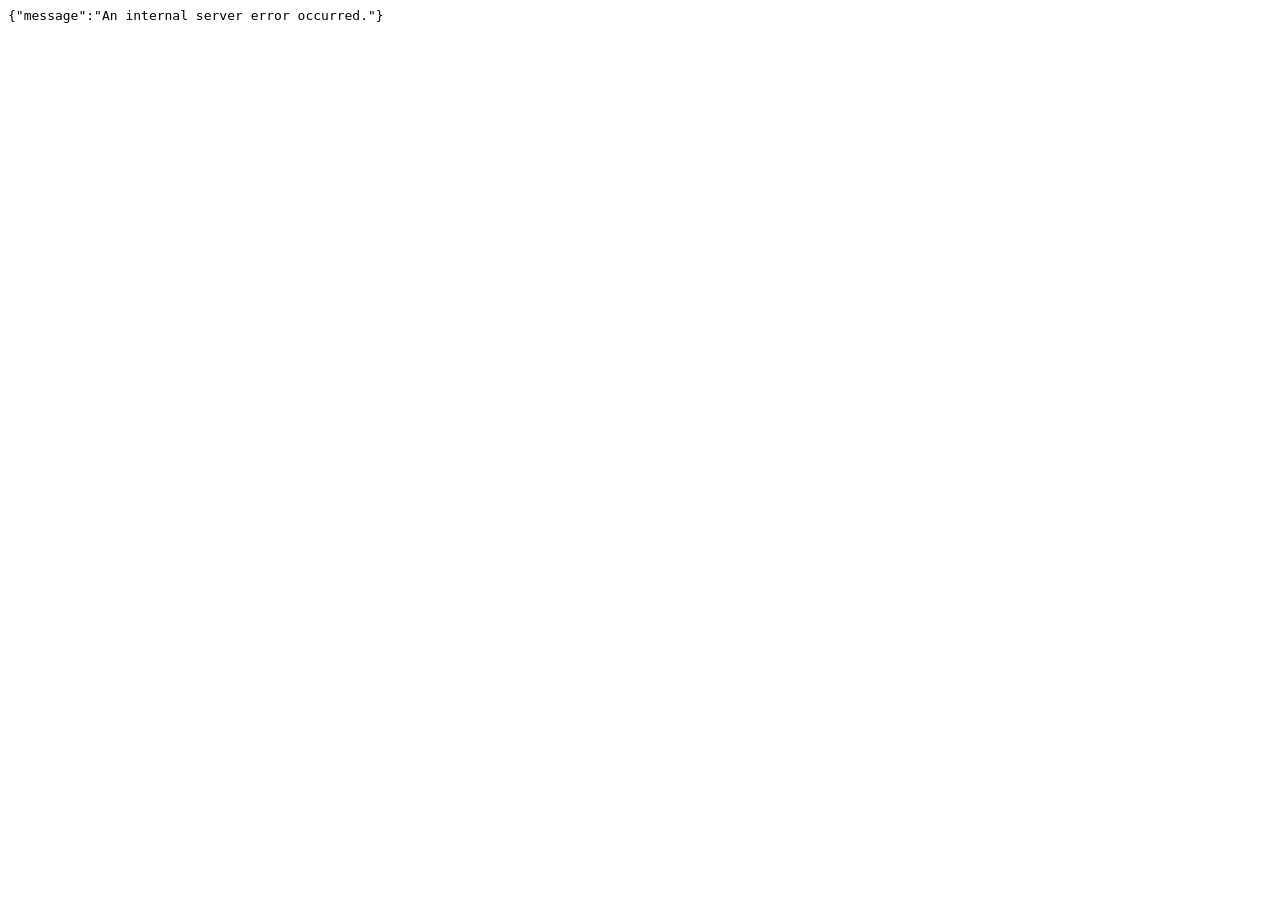
<file: docs/pages/privacy.html>
<html><head><style>body {transition: opacity ease-in 0.2s; } 
body[unresolved] {opacity: 0; display: block; overflow: hidden; position: relative; } 
</style><meta name="color-scheme" content="light dark"><meta charset="utf-8"></head><body><pre>{"message":"An internal server error occurred."}</pre><div class="json-formatter-container"></div></body></html>
</file>
